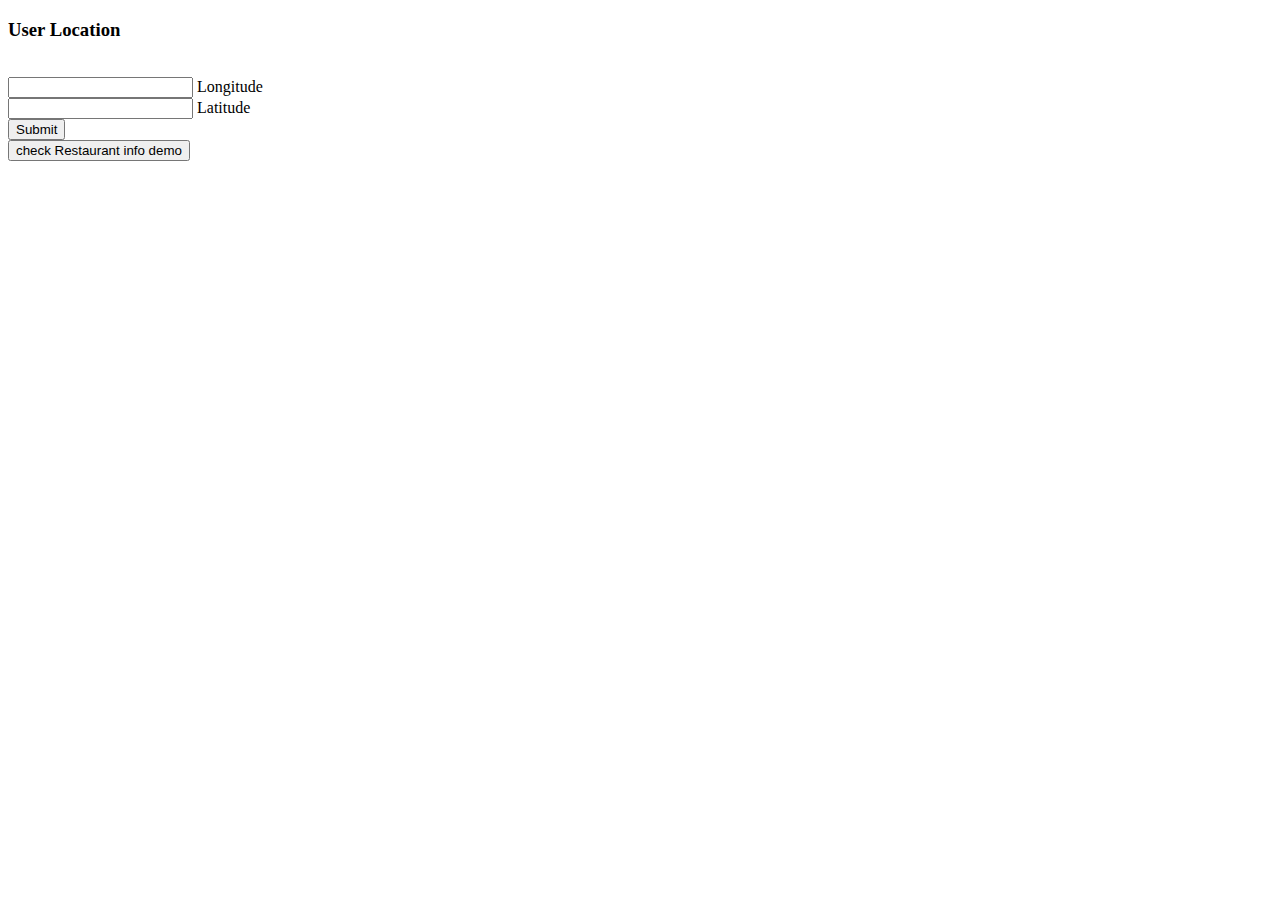
<file: frontend-example/index.html>
<!DOCTYPE html>
<html>
<head>

	<title>Restaurant Inspection Demo</title>

  <!-- jQuery -->
  <script type="text/javascript" src="https://code.jquery.com/jquery-2.2.4.min.js"></script>

  <!-- CSS -->
	<link rel="stylesheet" type="text/css" href="https://fonts.googleapis.com/css?family=Source+Sans+Pro:400,700">
	<!--
     <link rel="stylesheet" type="text/css" href="doorlock.css">
    -->

  <!-- for API gateway SDK -->
  <script type="text/javascript" src="lib/axios/dist/axios.standalone.js"></script>
  <script type="text/javascript" src="lib/CryptoJS/rollups/hmac-sha256.js"></script>
  <script type="text/javascript" src="lib/CryptoJS/rollups/sha256.js"></script>
  <script type="text/javascript" src="lib/CryptoJS/components/hmac.js"></script>
  <script type="text/javascript" src="lib/CryptoJS/components/enc-base64.js"></script>
  <script type="text/javascript" src="lib/url-template/url-template.js"></script>
  <script type="text/javascript" src="lib/apiGatewayCore/sigV4Client.js"></script>
  <script type="text/javascript" src="lib/apiGatewayCore/apiGatewayClient.js"></script>
  <script type="text/javascript" src="lib/apiGatewayCore/simpleHttpClient.js"></script>
  <script type="text/javascript" src="lib/apiGatewayCore/utils.js"></script>
  <script type="text/javascript" src="apigClient.js"></script>

</head>

<body>

	<div class="panel" id="panel">
        <h3>User Location</h3><br>
  		<form action="#0" id="owner-decision-form">
            <input type="number" id="longitude" step="0.01">
            <label for="longitude">Longitude</label><br>
            <input type="number" id="latitude" step="0.01">
            <label for="latitude">Latitude</label><br>
            <input type="submit" value="Submit">
  		</form>
	</div>
    <button type="button" id="demo">check Restaurant info demo</button>
  <!-- Interactive Javascript file -->
  <script type="text/javascript" src="index.js"></script>
  
</body>

</html>
</file>
